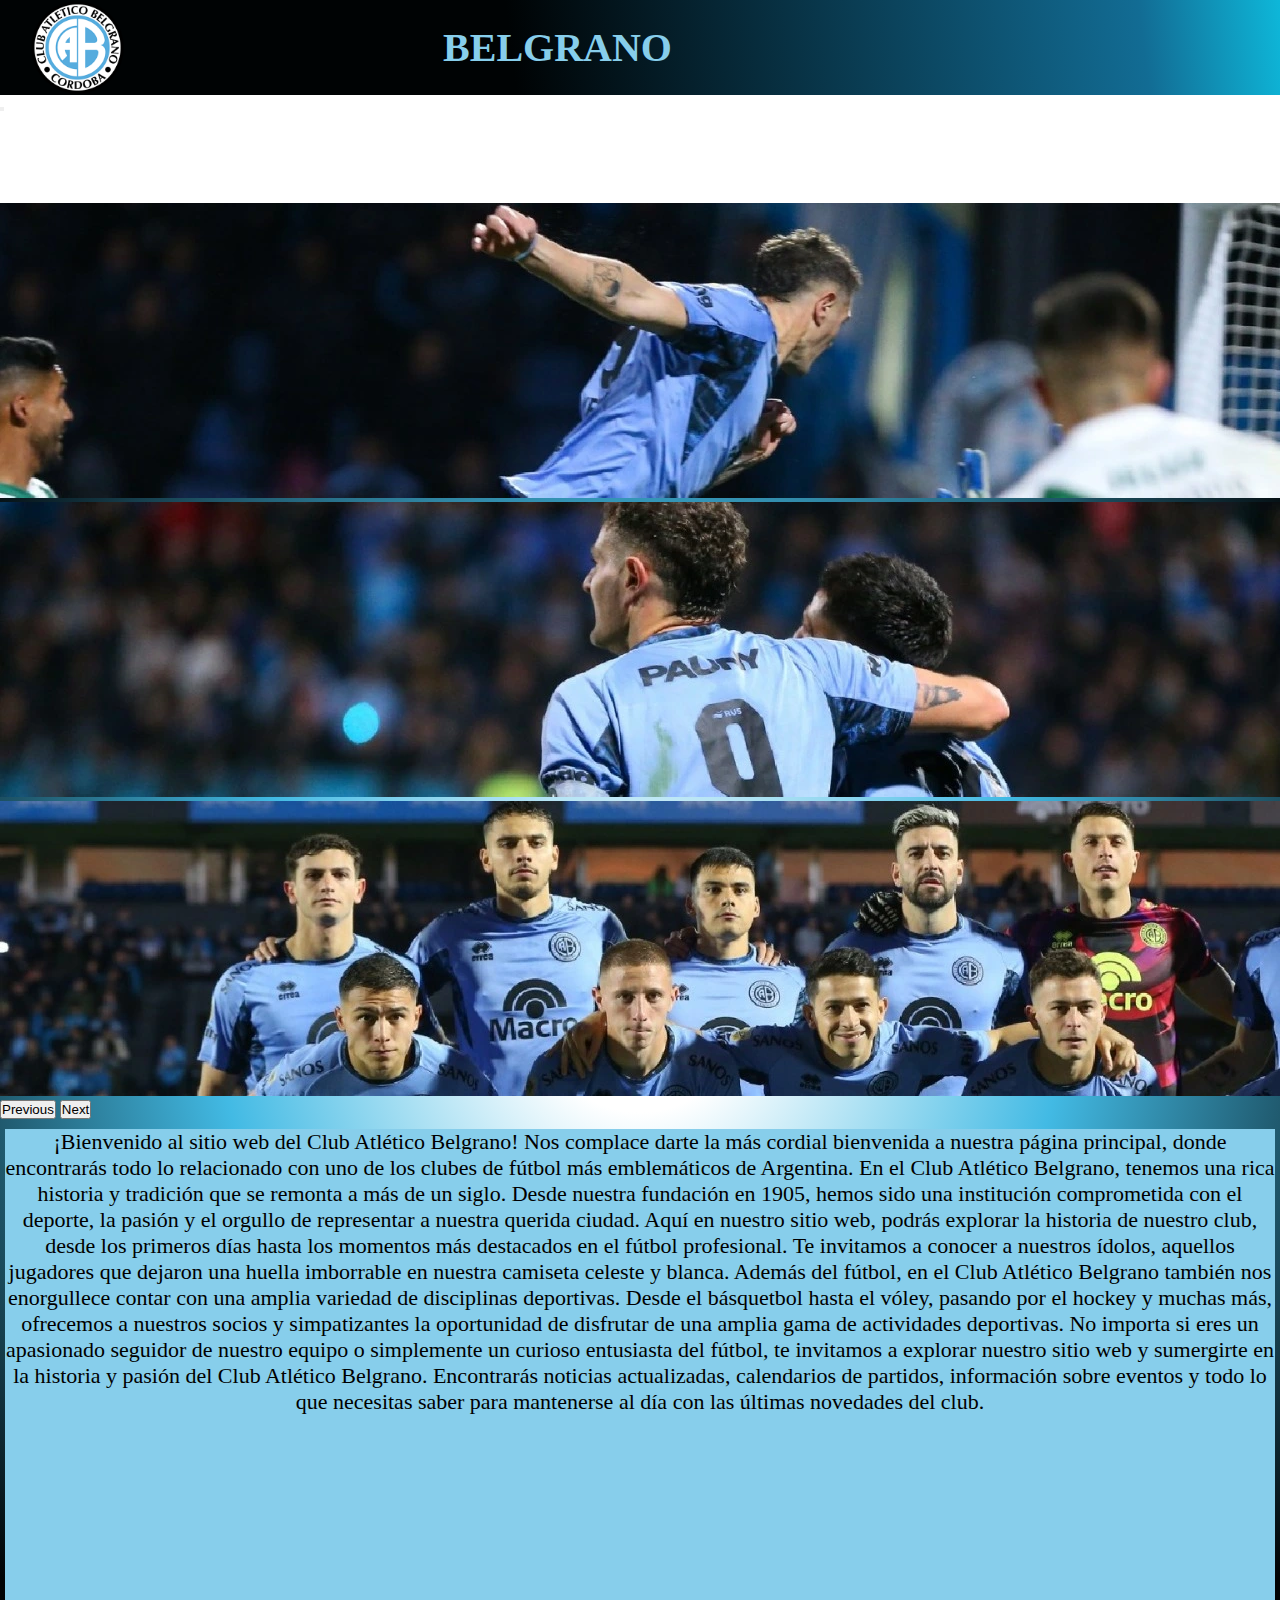
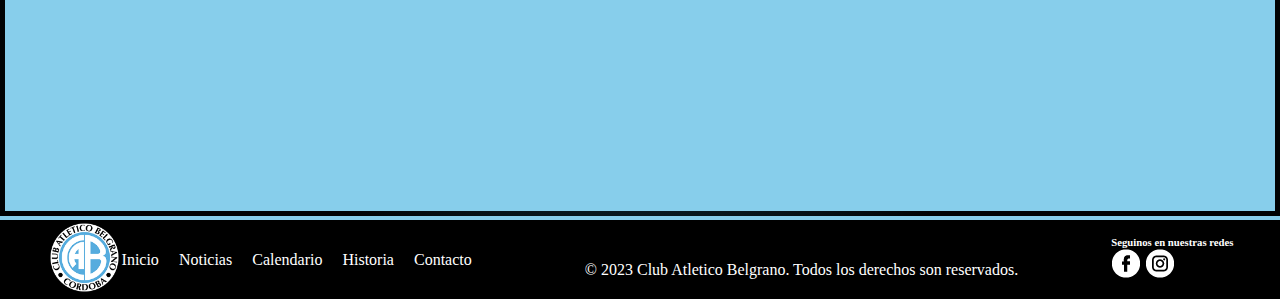
<file: index.html>
<!DOCTYPE html>
<html lang="en">
<head>
    <meta charset="UTF-8">
    <meta name="viewport" content="width=device-width, initial-scale=1.0">
    <meta name="description" content="Pagina de Club Atletico Belgrano">
    <meta 
        name="keywords"  
        content="belgrano, club, futbol, AFA, argentina, deportes, club atletico belgrano, inicio"
    >
    <link
        rel="stylesheet"
        href="https://cdnjs.cloudflare.com/ajax/libs/animate.css/4.1.1/animate.min.css"
    />
    <link href="https://cdn.jsdelivr.net/npm/bootstrap@5.3.0/dist/css/bootstrap.min.css" rel="stylesheet" integrity="sha384-9ndCyUaIbzAi2FUVXJi0CjmCapSmO7SnpJef0486qhLnuZ2cdeRhO02iuK6FUUVM" crossorigin="anonymous">
    <link rel="shortcut icon" href="./Assets/Imagenes/favicon.ico" type="image/x-icon">
    <link rel="stylesheet" href="./css/style.css">
    <title>Inicio | Club Atletico Belgrano</title>
</head>
<body>
    <header>
        <div class="contenedorHeader">
            
            <div class="logo-header">
                <img src="./assets/imagenes/escudo.png" alt="escodo-logo">
            </div>
            <div class="nombre-logo">
                <h1>BELGRANO</h1>
            </div>
        </div>

        <nav class=" navHeader navbar navbar-expand-lg navbar-dark bg-dark">
            <div class="container-fluid">
                <button class="navbar-toggler" type="button" data-bs-toggle="collapse" data-bs-target="#navbarNavDropdown" aria-controls="navbarNavDropdown" aria-expanded="false" aria-label="Toggle navigation">
                    <span class="navbar-toggler-icon"></span>
                </button>
                <div class="collapse navbar-collapse" id="navbarNavDropdown">
                    <ul class="navbar-nav">
                        <li class="nav-item">
                            <a class="nav-link active" aria-current="page" href="./index.html">Inicio</a>
                        </li>
                        <li class="nav-item">
                            <a class="nav-link" href="./pages/noticias.html">Noticias</a>
                        </li>
                        <li class="nav-item">
                            <a class="nav-link" href="./pages/fixture.html">Calendario</a>
                        </li>
                        <li class="nav-item">
                            <a class="nav-link" href="./pages/historia.html">Historia</a>
                        </li>
    
                        </li>
                        <li class="nav-item">
                            <a class="nav-link" href="./pages/contacto.html">Contacto</a>
                        </li>
    
                    </ul>
                </div>
            </div>
        </nav>
    </header>
    
    <main class="mainInicio">
        <div class="imagen1Inicio">
            <div id="carouselExample" class="carousel slide">
                <div class="carousel-inner">
                    <div class="carousel-item active">
                        <img src="./assets/imagenes/vegetti2.webp" class="d-block w-100 imagenCarrusel" alt="...">
                    </div>
                    <div class="carousel-item">
                        <img src="./assets/imagenes/vegetti.webp" class="d-block w-100 imagenCarrusel" alt="...">
                    </div>
                    <div class="carousel-item">
                        <img src="./assets/imagenes/equipo3.webp" class="d-block w-100 imagenCarrusel" alt="...">
                    </div>
                </div>
                <button class="carousel-control-prev" type="button" data-bs-target="#carouselExample" data-bs-slide="prev">
                    <span class="carousel-control-prev-icon" aria-hidden="true"></span>
                    <span class="visually-hidden">Previous</span>
                </button>
                <button class="carousel-control-next" type="button" data-bs-target="#carouselExample" data-bs-slide="next">
                    <span class="carousel-control-next-icon" aria-hidden="true"></span>
                    <span class="visually-hidden">Next</span>
                </button>
            </div>
        </div>
        
        <aside class="textoInicio">
            <p>¡Bienvenido al sitio web del Club Atlético Belgrano! Nos complace darte la más cordial bienvenida a nuestra página principal, donde encontrarás todo lo relacionado con uno de los clubes de fútbol más emblemáticos de Argentina.
                En el Club Atlético Belgrano, tenemos una rica historia y tradición que se remonta a más de un siglo. Desde nuestra fundación en 1905, hemos sido una institución comprometida con el deporte, la pasión y el orgullo de representar a nuestra querida ciudad.
                Aquí en nuestro sitio web, podrás explorar la historia de nuestro club, desde los primeros días hasta los momentos más destacados en el fútbol profesional. Te invitamos a conocer a nuestros ídolos, aquellos jugadores que dejaron una huella imborrable en nuestra camiseta celeste y blanca.
                Además del fútbol, en el Club Atlético Belgrano también nos enorgullece contar con una amplia variedad de disciplinas deportivas. Desde el básquetbol hasta el vóley, pasando por el hockey y muchas más, ofrecemos a nuestros socios y simpatizantes la oportunidad de disfrutar de una amplia gama de actividades deportivas.
                No importa si eres un apasionado seguidor de nuestro equipo o simplemente un curioso entusiasta del fútbol, te invitamos a explorar nuestro sitio web y sumergirte en la historia y pasión del Club Atlético Belgrano. Encontrarás noticias actualizadas, calendarios de partidos, información sobre eventos y todo lo que necesitas saber para mantenerse al día con las últimas novedades del club.</p>
        </aside>
    </main>
        
    <footer>
        <div class="footer-contenido">
            <div class="logo">
                <img src="./assets/imagenes/escudo.png" alt="escudo">
            </div>
            <nav class="footer-nav">
                <ul>
                    <li><a href="./index.html">Inicio</a></li>
                    <li><a href="./pages/noticias.html">Noticias</a></li>
                    <li><a href="./pages/fixture.html">Calendario</a></li>
                    <li><a href="./pages/historia.html">Historia</a></li>
                    <li><a href="./pages/contacto.html">Contacto</a></li>
                </ul>
            </nav>
        </div>
        </div class="footerText">
            <p class="footer-text">© 2023 Club Atletico Belgrano. Todos los derechos son reservados.</p>
        </div>

        <div class="footer--seguinos">
            <h6 class="footer--seguinos__texto">Seguinos en nuestras redes</h6>
            <div>
                <img src="./assets/imagenes/logoFacebook.png" alt="logoFacebook" class="footer--seguinos__logoRedes">
                <img src="./assets/imagenes/logoInstagram.png" alt="logoInstagram" class="footer--seguinos__logoRedes">
                
            </div>
        </div>

    </footer>


    <script src="https://cdn.jsdelivr.net/npm/bootstrap@5.3.0/dist/js/bootstrap.bundle.min.js" integrity="sha384-geWF76RCwLtnZ8qwWowPQNguL3RmwHVBC9FhGdlKrxdiJJigb/j/68SIy3Te4Bkz" crossorigin="anonymous"></script>
</body>
</html>
</file>
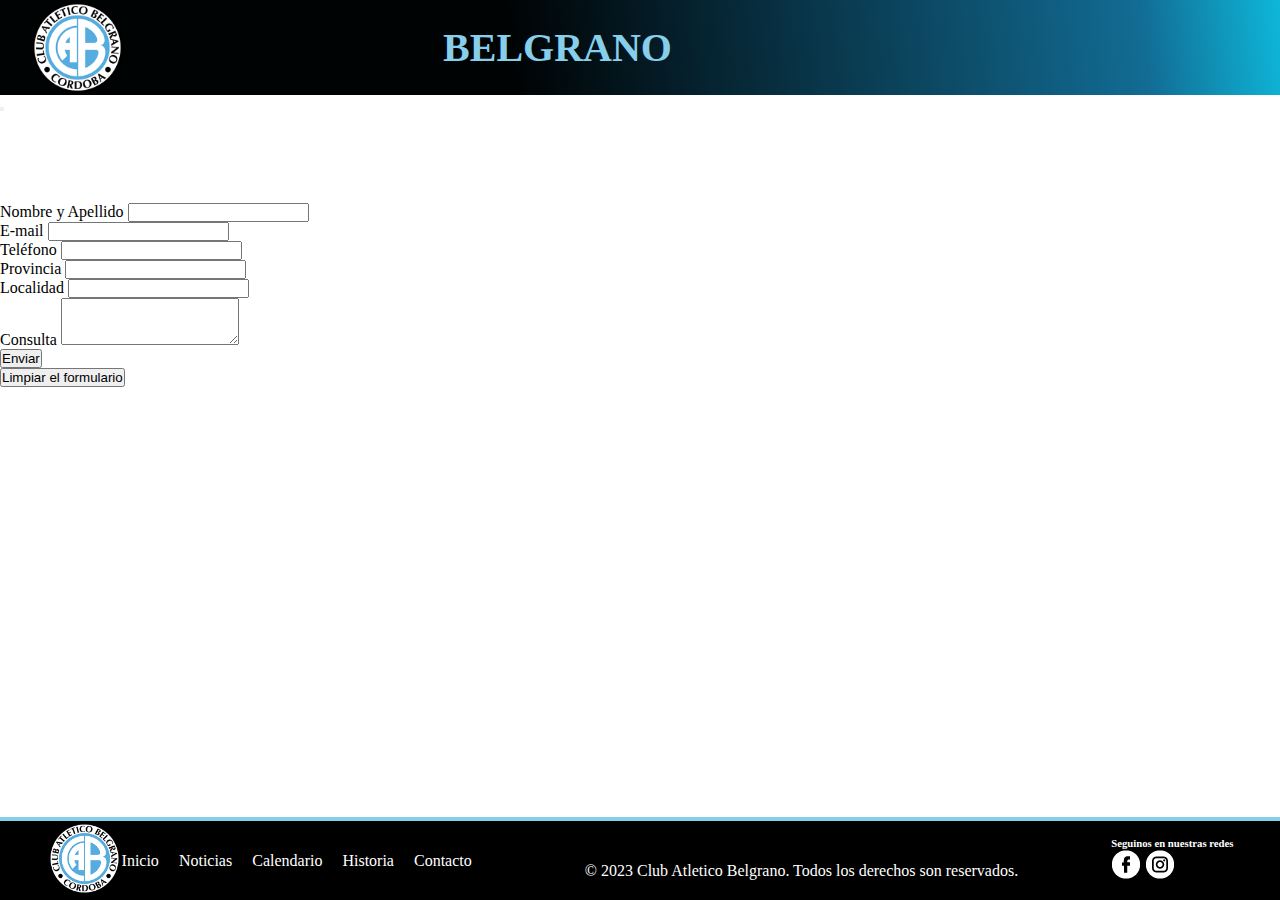
<file: pages/contacto.html>
<!DOCTYPE html>
<html lang="en">
<head>
    <meta charset="UTF-8">
    <meta name="viewport" content="width=device-width, initial-scale=1.0">
    <meta name="description" content="Contactanos facil y rapido">
    <meta name="keywords"  content="belgrano, club, club atletico belgrano, contacto, asistencia, facebook, instagram, consulta, formulario">
    <link rel="shortcut icon" href="../Assets/Imagenes/favicon.ico" type="image/x-icon">
    <link href="https://cdn.jsdelivr.net/npm/bootstrap@5.3.1/dist/css/bootstrap.min.css" rel="stylesheet" integrity="sha384-4bw+/aepP/YC94hEpVNVgiZdgIC5+VKNBQNGCHeKRQN+PtmoHDEXuppvnDJzQIu9" crossorigin="anonymous">
    <link rel="stylesheet" href="../css/style.css">
    <title>Contacto | Club Atletico Belgrano</title>
</head>
<body>
    <header>
        <div class="contenedorHeader">
            
            <div class="logo-header">
                <img src="../assets/imagenes/escudo.png" alt="escodo-logo">
            </div>
            <div class="nombre-logo">
                <h1>BELGRANO</h1>
            </div>
        </div>

        <nav class="navbar navbar-expand-lg navbar-dark bg-dark">
            <div class="container-fluid">
                <button class="navbar-toggler" type="button" data-bs-toggle="collapse" data-bs-target="#navbarNavDropdown" aria-controls="navbarNavDropdown" aria-expanded="false" aria-label="Toggle navigation">
                    <span class="navbar-toggler-icon"></span>
                </button>
                <div class="collapse navbar-collapse" id="navbarNavDropdown">
                    <ul class="navbar-nav">
                        <li class="nav-item">
                            <a class="nav-link active" aria-current="page" href="../index.html">Inicio</a>
                        </li>
                        <li class="nav-item">
                            <a class="nav-link" href="../pages/noticias.html">Noticias</a>
                        </li>
                        <li class="nav-item">
                            <a class="nav-link" href="../pages/fixture.html">Calendario</a>
                        </li>
                        <li class="nav-item">
                            <a class="nav-link" href="../pages/historia.html">Historia</a>
                        </li>
    
                        </li>
                        <li class="nav-item">
                            <a class="nav-link" href="../pages/contacto.html">Contacto</a>
                        </li>
    
                    </ul>
                </div>
            </div>
        </nav>
    </header>
    
    <main class=" mainContacto2 d-flex align-items-center justify-content-center p-2">

        <form class=" formContacto row g-3 form bg-light">
            <div class="col-md-4">
                <label for="inputName4" class="form-label">Nombre y Apellido</label>
                <input type="text" class="form-control" id="inputName4">
            </div>
            <div class="col-md-4">
                <label for="inputEmail4" class="form-label">E-mail</label>
                <input type="email" class="form-control" id="inputEmail4">
            </div>
            <div class="col-md-4">
                <label for="inputAddress" class="form-label">Teléfono</label>
                <input type="tel" class="form-control" id="inputTelephone">
            </div>
            <div class="col-md-6">
                <label for="inputProvincia" class="form-label">Provincia</label>
                <input type="text" class="form-control" id="inputProvincia">
            </div>
            <div class="col-md-6">
                <label for="inputLocalidad" class="form-label">Localidad</label>
                <input type="tel" class="form-control" id="inputLocalidad">
            </div>
            
            <div class="mb-3">
                <label for="Consulta" class="form-label">Consulta</label>
                <textarea class="form-control" id="consulta" rows="3"></textarea>
            </div>
        
            <div class="col-6 d-flex justify-content-start">
                <button type="submit" class="btn btn-primary ">Enviar</button>
            </div>
    
            <div class="col-6 d-flex justify-content-start">
                <button type="reset" class="btn btn-secondary">Limpiar el formulario</button>
            </div>
    
        </form>

    </main>

    <footer>
        <div class="footer-contenido">
            <div class="logo">
                <img src="../assets/imagenes/escudo.png" alt="escudo">
            </div>
            <nav class="footer-nav">
                <ul>
                    <li><a href="../index.html">Inicio</a></li>
                    <li><a href="../pages/noticias.html">Noticias</a></li>
                    <li><a href="../pages/fixture.html">Calendario</a></li>
                    <li><a href="../pages/historia.html">Historia</a></li>
                    <li><a href="../pages/contacto.html">Contacto</a></li>
                </ul>
            </nav>
        </div>
        </div>
            <p class="footer-text">© 2023 Club Atletico Belgrano. Todos los derechos son reservados.</p>
        </div>
        <div class="footer--seguinos">
            <h6 class="footer--seguinos__texto">Seguinos en nuestras redes</h6>
            <div>
                <img src="../assets/imagenes/logoFacebook.png" alt="logoFacebook" class="footer--seguinos__logoRedes">
                <img src="../assets/imagenes/logoInstagram.png" alt="logoInstagram" class="footer--seguinos__logoRedes">
                
            </div>
        </div>
    </footer>

    <script src="https://cdn.jsdelivr.net/npm/bootstrap@5.3.1/dist/js/bootstrap.bundle.min.js" integrity="sha384-HwwvtgBNo3bZJJLYd8oVXjrBZt8cqVSpeBNS5n7C8IVInixGAoxmnlMuBnhbgrkm" crossorigin="anonymous"></script>
</body>
</html>
</file>
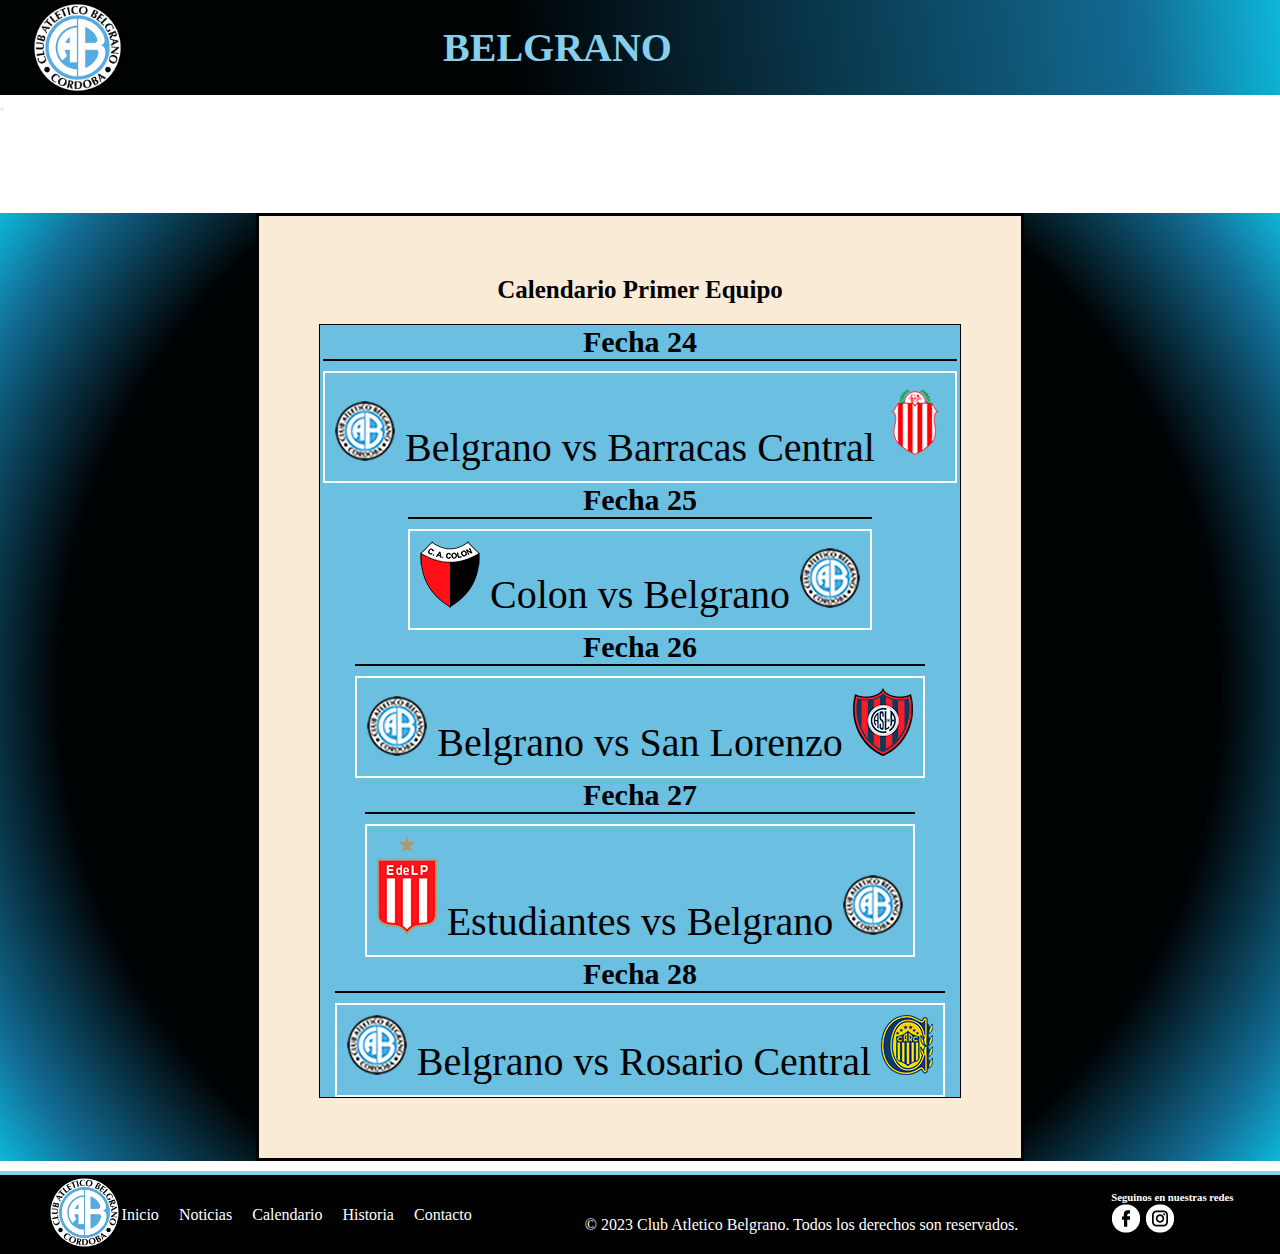
<file: pages/fixture.html>
<!DOCTYPE html>
<html lang="en">
<head>
    <meta charset="UTF-8">
    <meta name="viewport" content="width=device-width, initial-scale=1.0">
    <meta name="description" content="Descubre cuando y contra quien se enfrentara Belgrano">
    <meta name="keywords"  content="belgrano, club, club atletico belgrano, calendario, fixture, partidos, partido, fechas, fecha, dia, san lorenzo, estudiantes, rosario central">
    <link rel="shortcut icon" href="../Assets/Imagenes/favicon.ico" type="image/x-icon">
    <link href="https://cdn.jsdelivr.net/npm/bootstrap@5.3.0/dist/css/bootstrap.min.css" rel="stylesheet" integrity="sha384-9ndCyUaIbzAi2FUVXJi0CjmCapSmO7SnpJef0486qhLnuZ2cdeRhO02iuK6FUUVM" crossorigin="anonymous">
    <link rel="stylesheet" href="../css/style.css">
    <title>Calendario | Club Atletico Belgrano</title>
</head>
<body>
    <header>
        <div class="contenedorHeader">
            
            <div class="logo-header">
                <img src="../assets/imagenes/escudo.png" alt="escodo-logo">
            </div>
            <div class="nombre-logo">
                <h1>BELGRANO</h1>
            </div>
        </div>

        <nav class="navbar navbar-expand-lg navbar-dark bg-dark">
            <div class="container-fluid">
                <button class="navbar-toggler" type="button" data-bs-toggle="collapse" data-bs-target="#navbarNavDropdown" aria-controls="navbarNavDropdown" aria-expanded="false" aria-label="Toggle navigation">
                    <span class="navbar-toggler-icon"></span>
                </button>
                <div class="collapse navbar-collapse" id="navbarNavDropdown">
                    <ul class="navbar-nav">
                        <li class="nav-item">
                            <a class="nav-link active" aria-current="page" href="../index.html">Inicio</a>
                        </li>
                        <li class="nav-item">
                            <a class="nav-link" href="../pages/noticias.html">Noticias</a>
                        </li>
                        <li class="nav-item">
                            <a class="nav-link" href="../pages/fixture.html">Calendario</a>
                        </li>
                        <li class="nav-item">
                            <a class="nav-link" href="../pages/historia.html">Historia</a>
                        </li>
    
                        </li>
                        <li class="nav-item">
                            <a class="nav-link" href="../pages/contacto.html">Contacto</a>
                        </li>
    
                    </ul>
                </div>
            </div>
        </nav>
    </header>

    <main class="mainCalendario">
        <div class="contenedorCalendario">
            <section class="tituloCalendario">Calendario Primer Equipo</section>
            <section class="partidos">
                <div class="partido">
                    <div class="fecha">Fecha 24</div>
                    <div class="equipos">
                        <img src="../assets/imagenes/imgFixture/belgranoFixture.webp" alt="">
                        Belgrano vs Barracas Central
                        <img src="../assets/imagenes/imgFixture/barracasFixture.webp" alt="">
                    </div>
                </div>
                <div class="partido">
                    <div class="fecha">Fecha 25</div>
                    <div class="equipos">
                        <img src="../assets/imagenes/imgFixture/colonFixture.webp" alt="">
                        Colon vs Belgrano
                        <img src="../assets/imagenes/imgFixture/belgranoFixture.webp" alt="">
                    </div>
                </div>
                <div class="partido">
                    <div class="fecha">Fecha 26</div>
                    <div class="equipos">
                        <img src="../assets/imagenes/imgFixture/belgranoFixture.webp" alt="">
                        Belgrano vs San Lorenzo
                        <img src="../assets/imagenes/imgFixture/sanlorenzoFixture.webp" alt="">
                    </div>
                </div>
                <div class="partido">
                    <div class="fecha">Fecha 27</div>
                    <div class="equipos">
                        <img src="../assets/imagenes/imgFixture/estudiantesFixture.webp" alt="">
                        Estudiantes vs Belgrano
                        <img src="../assets/imagenes/imgFixture/belgranoFixture.webp" alt="">
                    </div>
                </div>
                <div class="partido">
                    <div class="fecha">Fecha 28</div>
                    <div class="equipos">
                        <img src="../assets/imagenes/imgFixture/belgranoFixture.webp" alt="escudoBelgrano">
                        Belgrano vs Rosario Central
                        <img src="../assets/imagenes/imgFixture/rosario-centralFixture.webp" alt="escudoRosario">
                    </div>
                </div>
                
            </section>
        </div>
    </main>

    <footer>
        <div class="footer-contenido">
            <div class="logo">
                <img src="../assets/imagenes/escudo.png" alt="escudo">
            </div>
            <nav class="footer-nav">
                <ul>
                    <li><a href="../index.html">Inicio</a></li>
                    <li><a href="../pages/noticias.html">Noticias</a></li>
                    <li><a href="../pages/fixture.html">Calendario</a></li>
                    <li><a href="../pages/historia.html">Historia</a></li>
                    <li><a href="../pages/contacto.html">Contacto</a></li>
                </ul>
            </nav>
    </div>
        </div>
            <p class="footer-text">© 2023 Club Atletico Belgrano. Todos los derechos son reservados.</p>
        </div>

        <div class="footer--seguinos">
            <h6 class="footer--seguinos__texto">Seguinos en nuestras redes</h6>
            <div>
                <img src="../assets/imagenes/logoFacebook.png" alt="logoFacebook" class="footer--seguinos__logoRedes">
                <img src="../assets/imagenes/logoInstagram.png" alt="logoInstagram" class="footer--seguinos__logoRedes">
                
            </div>
        </div>

    </footer>

    <script src="https://cdn.jsdelivr.net/npm/bootstrap@5.3.0/dist/js/bootstrap.bundle.min.js" integrity="sha384-geWF76RCwLtnZ8qwWowPQNguL3RmwHVBC9FhGdlKrxdiJJigb/j/68SIy3Te4Bkz" crossorigin="anonymous"></script>
</body>
</html>
</file>
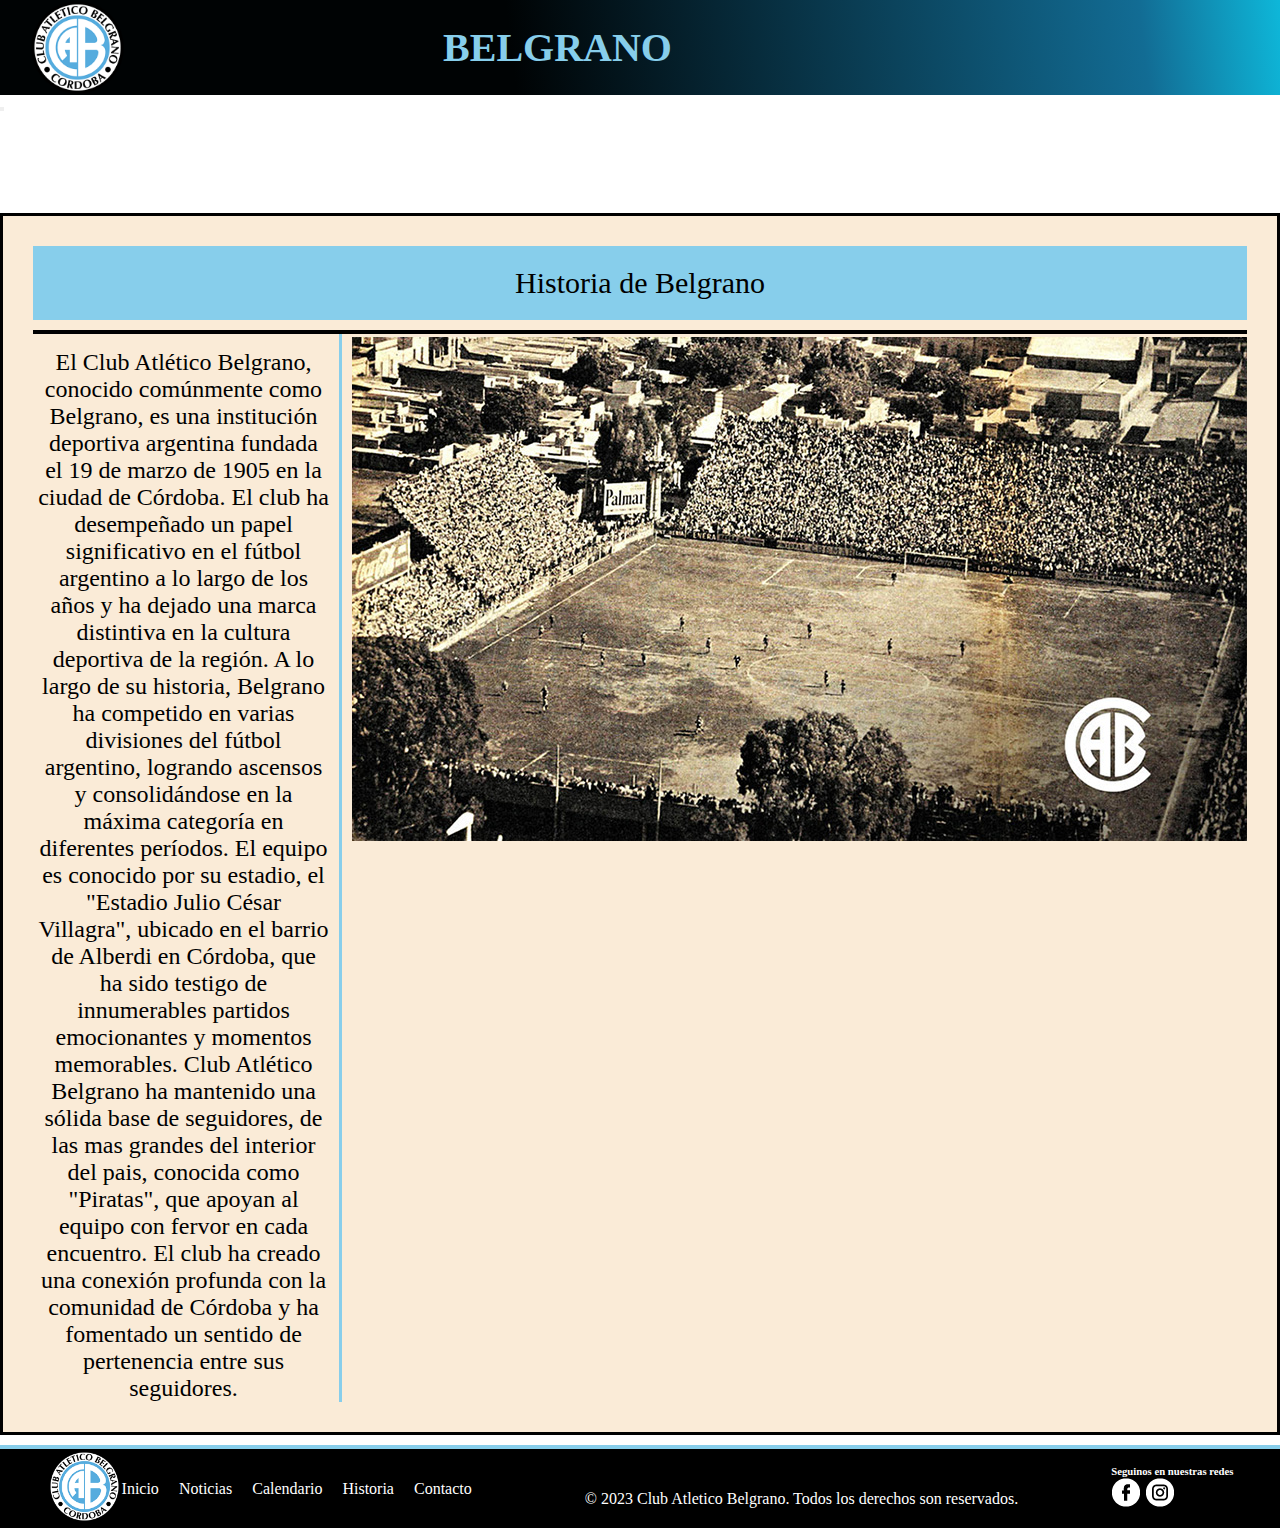
<file: pages/historia.html>
<!DOCTYPE html>
<html lang="en">
<head>
    <meta charset="UTF-8">
    <meta name="viewport" content="width=device-width, initial-scale=1.0">
    <meta name="description" content="Descubre mas sobre la historia de Club Atletico Belgrano">
    <meta name="keywords"  content="belgrano, club, club atletico belgrano, historia, pirata, fundacion, 1905">
    <link rel="shortcut icon" href="../Assets/Imagenes/favicon.ico" type="image/x-icon">
    <link href="https://cdn.jsdelivr.net/npm/bootstrap@5.3.0/dist/css/bootstrap.min.css" rel="stylesheet" integrity="sha384-9ndCyUaIbzAi2FUVXJi0CjmCapSmO7SnpJef0486qhLnuZ2cdeRhO02iuK6FUUVM" crossorigin="anonymous">
    <link rel="stylesheet" href="../css/style.css">
    <title>Historia | Club Atletico Belgrano</title>
</head>
<body>
    <header>
        <div class="contenedorHeader">
            
            <div class="logo-header">
                <img src="../assets/imagenes/escudo.png" alt="escodo-logo">
            </div>
            <div class="nombre-logo">
                <h1>BELGRANO</h1>
            </div>
        </div>

        <nav class="navbar navbar-expand-lg navbar-dark bg-dark">
            <div class="container-fluid">
                <button class="navbar-toggler" type="button" data-bs-toggle="collapse" data-bs-target="#navbarNavDropdown" aria-controls="navbarNavDropdown" aria-expanded="false" aria-label="Toggle navigation">
                    <span class="navbar-toggler-icon"></span>
                </button>
                <div class="collapse navbar-collapse" id="navbarNavDropdown">
                    <ul class="navbar-nav">
                        <li class="nav-item">
                            <a class="nav-link active" aria-current="page" href="../index.html">Inicio</a>
                        </li>
                        <li class="nav-item">
                            <a class="nav-link" href="../pages/noticias.html">Noticias</a>
                        </li>
                        <li class="nav-item">
                            <a class="nav-link" href="../pages/fixture.html">Calendario</a>
                        </li>
                        <li class="nav-item">
                            <a class="nav-link" href="../pages/historia.html">Historia</a>
                        </li>
    
                        </li>
                        <li class="nav-item">
                            <a class="nav-link" href="../pages/contacto.html">Contacto</a>
                        </li>
    
                    </ul>
                </div>
            </div>
        </nav>
    </header>
    <main class="mainHistoria">
        <div id="contenedorHistoria">
            
            <section class="tituloHistoria">
                Historia de Belgrano
            </section>
            
            <div class="contHistoria">
                <p class="textoHistoria">El Club Atlético Belgrano, conocido comúnmente como Belgrano, es una institución deportiva argentina fundada el 19 de marzo de 1905 en la ciudad de Córdoba. El club ha desempeñado un papel significativo en el fútbol argentino a lo largo de los años y ha dejado una marca distintiva en la cultura deportiva de la región.

                    A lo largo de su historia, Belgrano ha competido en varias divisiones del fútbol argentino, logrando ascensos y consolidándose en la máxima categoría en diferentes períodos. El equipo es conocido por su estadio, el "Estadio Julio César Villagra", ubicado en el barrio de Alberdi en Córdoba, que ha sido testigo de innumerables partidos emocionantes y momentos memorables.
                    Club Atlético Belgrano ha mantenido una sólida base de seguidores, de las mas grandes del interior del pais, conocida como "Piratas", que apoyan al equipo con fervor en cada encuentro. El club ha creado una conexión profunda con la comunidad de Córdoba y ha fomentado un sentido de pertenencia entre sus seguidores.
                </p>
            
                <div class="contenidoImagenVideo">
                    <div class="imagenHistoria">
                        <img class="imagenestadio" src="../assets/imagenes/estadio antiguo.jpg" alt="estadio viejo" >
                    </div>
                    <div class="videoHistoria">
                        <iframe class="historiavi" width="560" height="315"  src="https://www.youtube.com/embed/LcxLvkVQLnQ" title="YouTube video player" frameborder="0" allow="accelerometer; autoplay; clipboard-write; encrypted-media; gyroscope; picture-in-picture; web-share" allowfullscreen></iframe>
                    </div>
                </div>
            </div>
            
        </div>
            
        
        
    </main>
    
    
    <footer>
        <div class="footer-contenido">
            <div class="logo">
                <img src="../assets/imagenes/escudo.png" alt="escudo">
            </div>
            <nav class="footer-nav">
                <ul>
                    <li><a href="../index.html">Inicio</a></li>
                    <li><a href="../pages/noticias.html">Noticias</a></li>
                    <li><a href="../pages/fixture.html">Calendario</a></li>
                    <li><a href="../pages/historia.html">Historia</a></li>
                    <li><a href="../pages/contacto.html">Contacto</a></li>
                </ul>
            </nav>
        </div>
        </div>
            <p class="footer-text">© 2023 Club Atletico Belgrano. Todos los derechos son reservados.</p>
        </div>

        <div class="footer--seguinos">
            <h6 class="footer--seguinos__texto">Seguinos en nuestras redes</h6>
            <div>
                <img src="../assets/imagenes/logoFacebook.png" alt="logoFacebook" class="footer--seguinos__logoRedes">
                <img src="../assets/imagenes/logoInstagram.png" alt="logoInstagram" class="footer--seguinos__logoRedes">
                
            </div>
        </div>

    </footer>
    
    <script src="https://cdn.jsdelivr.net/npm/bootstrap@5.3.0/dist/js/bootstrap.bundle.min.js" integrity="sha384-geWF76RCwLtnZ8qwWowPQNguL3RmwHVBC9FhGdlKrxdiJJigb/j/68SIy3Te4Bkz" crossorigin="anonymous"></script>
</body>
</html>
</file>
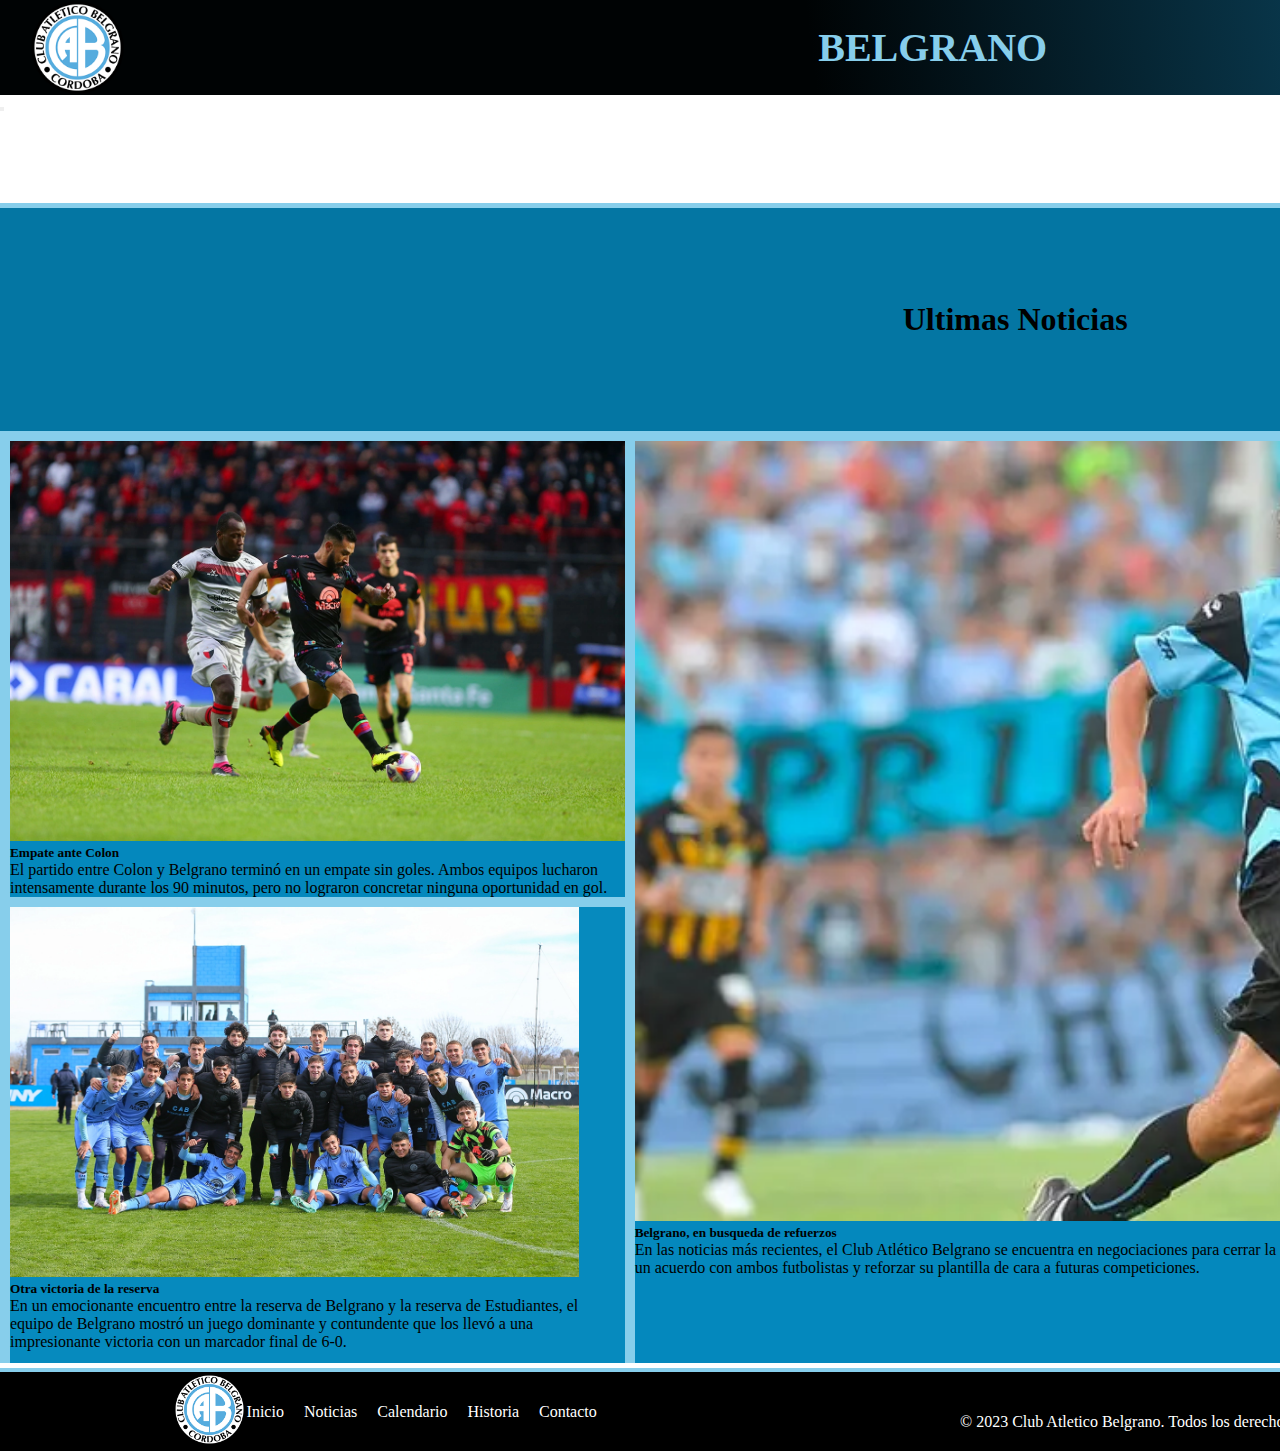
<file: pages/noticias.html>
<!DOCTYPE html>
<html lang="en">
<head>
    <meta charset="UTF-8">
    <meta name="viewport" content="width=device-width, initial-scale=1.0">
    <meta name="description" content="Descubri todas las ultimas noticias de Club Atletico Belgrano">
    <meta name="keywords"  content="belgrano, club, noticias, jugadores, reserva, partidos, club atletico belgrano, futbol, afa, refuerzos, partido, colon">
    <link rel="shortcut icon" href="../Assets/Imagenes/favicon.ico" type="image/x-icon">
    <link href="https://cdn.jsdelivr.net/npm/bootstrap@5.3.0/dist/css/bootstrap.min.css" rel="stylesheet" integrity="sha384-9ndCyUaIbzAi2FUVXJi0CjmCapSmO7SnpJef0486qhLnuZ2cdeRhO02iuK6FUUVM" crossorigin="anonymous">
    <link rel="stylesheet" href="../css/style.css">
    <title>Noticias | Club Atletico Belgrano</title>
</head>
<body>
    <header>
        <div class="contenedorHeader">
            
            <div class="logo-header">
                <img src="../assets/imagenes/escudo.png" alt="escodo-logo">
            </div>
            <div class="nombre-logo">
                <h1>BELGRANO</h1>
            </div>
        </div>

        <nav class="navbar navbar-expand-lg navbar-dark bg-dark">
            <div class="container-fluid">
                <button class="navbar-toggler" type="button" data-bs-toggle="collapse" data-bs-target="#navbarNavDropdown" aria-controls="navbarNavDropdown" aria-expanded="false" aria-label="Toggle navigation">
                    <span class="navbar-toggler-icon"></span>
                </button>
                <div class="collapse navbar-collapse" id="navbarNavDropdown">
                    <ul class="navbar-nav">
                        <li class="nav-item">
                            <a class="nav-link active" aria-current="page" href="../index.html">Inicio</a>
                        </li>
                        <li class="nav-item">
                            <a class="nav-link" href="../pages/noticias.html">Noticias</a>
                        </li>
                        <li class="nav-item">
                            <a class="nav-link" href="../pages/fixture.html">Calendario</a>
                        </li>
                        <li class="nav-item">
                            <a class="nav-link" href="../pages/historia.html">Historia</a>
                        </li>
    
                        </li>
                        <li class="nav-item">
                            <a class="nav-link" href="../pages/contacto.html">Contacto</a>
                        </li>
    
                    </ul>
                </div>
            </div>
        </nav>
    </header>

    <main class="mainNoticias">
        <div class="tituloNoticias">
            <h1>Ultimas Noticias</h1>
        </div>
        <section class="noticia1">
            <div class="card text-bg-dark">
                <img src="../assets/imagenes/imagenColon.webp" class="card-img" alt="..." height="400px">
                <div class="card-img-overlay">
                    <h5 class="card-title">Empate ante Colon</h5>
                    <p class="card-text">El partido entre Colon y Belgrano terminó en un empate sin goles. Ambos equipos lucharon intensamente durante los 90 minutos, pero no lograron concretar ninguna oportunidad en gol.</p>
                    
                </div>
            </div>
        </section>

        <section class="noticia2">
            <div class="card text-bg-dark">
                <img src="../assets/imagenes/reserva.webp" class="card-img" alt="..." height="370px">
                <div class="card-img-overlay">
                    <h5 class=" card-title text-dark">Otra victoria de la reserva</h5>
                    <p class="card-text text-dark">En un emocionante encuentro entre la reserva de Belgrano y la reserva de Estudiantes, el equipo de Belgrano mostró un juego dominante y contundente que los llevó a una impresionante victoria con un marcador final de 6-0.</p>
                    
                </div>
            </div>
        </section>
        <section class="noticia3">
            <div class="card text-bg-dark">
                <img src="../assets/imagenes/chavarria.webp" class="card-img" alt="..." height="780px">
                <div class="card-img-overlay">
                    <h5 class="card-title">Belgrano, en busqueda de refuerzos</h5>
                    <p class="card-text"> En las noticias más recientes, el Club Atlético Belgrano se encuentra en negociaciones para cerrar la incorporación de dos jugadores: Pablo Chavarría y Matías Marín. El club está trabajando arduamente para llegar a un acuerdo con ambos futbolistas y reforzar su plantilla de cara a futuras competiciones.</p>
                    
                </div>
            </div>
        </section>
    </main>

    <footer>
        <div class="footer-contenido">
            <div class="logo">
                <img src="../assets/imagenes/escudo.png" alt="escudo">
            </div>
            <nav class="footer-nav">
                <ul>
                    <li><a href="../index.html">Inicio</a></li>
                    <li><a href="../pages/noticias.html">Noticias</a></li>
                    <li><a href="../pages/fixture.html">Calendario</a></li>
                    <li><a href="../pages/historia.html">Historia</a></li>
                    <li><a href="../pages/contacto.html">Contacto</a></li>
                </ul>
            </nav>
    </div>
        </div>
            <p class="footer-text">© 2023 Club Atletico Belgrano. Todos los derechos son reservados.</p>
        </div>

        <div class="footer--seguinos">
            <h6 class="footer--seguinos__texto">Seguinos en nuestras redes</h6>
            <div>
                <img src="../assets/imagenes/logoFacebook.png" alt="logoFacebook" class="footer--seguinos__logoRedes">
                <img src="../assets/imagenes/logoInstagram.png" alt="logoInstagram" class="footer--seguinos__logoRedes">
                
            </div>
        </div>

    </footer>
    
    <script src="https://cdn.jsdelivr.net/npm/bootstrap@5.3.0/dist/js/bootstrap.bundle.min.js" integrity="sha384-geWF76RCwLtnZ8qwWowPQNguL3RmwHVBC9FhGdlKrxdiJJigb/j/68SIy3Te4Bkz" crossorigin="anonymous"></script>
</body>
</html>
</file>
<file: css/style.css>
* {
  margin: 0;
  padding: 0;
  box-sizing: border-box;
}

/*BODY*/
body {
  height: 100vh;
  display: grid;
  grid-template-rows: auto 1fr auto;
  grid-template-columns: 1fr;
  grid-template-areas: "header" "main" "footer";
}

a {
  color: white;
  text-decoration: none;
}

header {
  grid-area: header;
}
header .contenedorHeader {
  display: flex;
  justify-content: space-between;
  align-items: center;
  background: linear-gradient(83deg, rgb(0, 3, 4) 40%, rgb(18, 108, 148) 89%, rgb(14, 183, 217) 100%);
}
header .contenedorHeader .logo-header {
  display: flex;
  flex-grow: 1;
  margin-left: 30px;
  flex-direction: row;
  flex-wrap: wrap;
  order: 1;
}
header .contenedorHeader .logo-header img {
  height: 95px;
  width: auto;
  margin-right: 10px;
}
header .contenedorHeader .nombre-logo {
  display: flex;
  color: skyblue;
  flex-grow: 1;
  margin-right: 300px;
  flex-direction: row;
  flex-wrap: wrap;
  order: 2;
  font-family: "Times New Roman", Times, serif;
}
header .contenedorHeader .nombre-logo h1 {
  font-size: 40px;
}

/*INICIO*/
.mainInicio {
  display: grid;
  grid-template-columns: repeat(2, 1fr);
  grid-template-rows: 2fr 1.5fr;
  grid-template-areas: "img1 img1" "aside aside";
  grid-row-gap: 10px;
  grid-column-gap: 10px;
  grid-area: main;
  background: radial-gradient(circle, rgb(255, 255, 255) 10%, rgb(66, 186, 228) 41%, rgb(1, 3, 4) 83%);
}
.mainInicio .imagen1Inicio {
  grid-area: img1;
}
.mainInicio .imagen1Inicio img {
  transition: transform 0.3s ease;
}
.mainInicio:hover img {
  transform: scale(1.2);
}
.mainInicio .textoInicio {
  background-color: skyblue;
  grid-area: aside;
  font-size: 22px;
  text-align: center;
  margin-right: 5px;
  margin-left: 5px;
  margin-bottom: 5px;
}

/*NOTICIAS*/
.mainNoticias {
  background-color: skyblue;
  grid-area: main;
  display: grid;
  grid-template-rows: 0.5fr repeat(2, 1fr);
  grid-template-columns: repeat(2, 1fr);
  grid-template-areas: "titulo titulo" "noticia1 noticia3" "noticia2 noticia3";
  grid-column-gap: 10px;
  grid-row-gap: 10px;
  margin-bottom: 5px;
  grid-area: main;
}
.mainNoticias .tituloNoticias {
  grid-area: titulo;
  background-color: rgb(4, 118, 163);
  display: flex;
  flex-direction: column;
  justify-content: center;
  align-items: center;
  margin-top: 5px;
  font-family: Georgia, "Times New Roman", Times, serif;
}
.mainNoticias .noticia1 {
  grid-area: noticia1;
  background-color: rgb(4, 136, 189);
  margin-left: 10px;
}
.mainNoticias .noticia2 {
  grid-area: noticia2;
  background-color: rgb(6, 138, 190);
  margin-left: 10px;
}
.mainNoticias .noticia3 {
  grid-area: noticia3;
  background-color: rgb(4, 136, 189);
  margin-right: 10px;
}

/*CALENDARIO*/
.mainCalendario {
  grid-area: main;
  display: flex;
  flex-direction: column;
  justify-content: center;
  align-items: center;
  flex-wrap: wrap;
  margin-bottom: 10px;
  background: radial-gradient(circle, rgb(0, 3, 4) 73%, rgb(18, 108, 148) 91%, rgb(14, 183, 217) 100%);
  margin-top: 10px;
}
.mainCalendario .contenedorCalendario {
  background-color: antiquewhite;
  display: flex;
  flex-direction: column;
  align-items: stretch;
  height: 100%;
  border: 3px solid black;
  padding: 60px;
  width: 60%;
}
.mainCalendario .contenedorCalendario .tituloCalendario {
  font-size: 25px;
  text-align: center;
  font-weight: bold;
  margin-bottom: 20px;
}
.mainCalendario .contenedorCalendario .partidos {
  display: flex;
  flex-direction: column;
  justify-content: center;
  align-items: center;
  height: 100%;
  border: 1px solid black;
  background-color: rgb(107, 191, 224);
  text-align: center;
}
.mainCalendario .contenedorCalendario .partidos .partido .fecha {
  font-size: 30px;
  font-weight: bold;
  margin-bottom: 10px;
  border-bottom: 2px solid black;
}
.mainCalendario .contenedorCalendario .partidos .partido .equipos {
  font-size: 40px;
  padding: 10px;
  border: 2px solid white;
  font-family: "Times New Roman", Times, serif;
}

/*HISTORIA*/
.mainHistoria {
  grid-area: main;
  display: flex;
  flex-direction: column;
  justify-content: center;
  align-items: center;
  flex-wrap: wrap;
  margin-bottom: 10px;
  background-color: rgb(0, 149, 207);
  margin-top: 10px;
}
.mainHistoria #contenedorHistoria {
  background-color: antiquewhite;
  display: flex;
  flex-direction: column;
  align-items: center;
  height: 100%;
  border: 3px solid black;
  padding: 30px;
}
.mainHistoria #contenedorHistoria .tituloHistoria {
  display: flex;
  justify-content: center;
  align-items: flex-start;
  padding: 20px;
  background-color: skyblue;
  font-size: 30px;
  width: 100%;
  margin-bottom: 10px;
}
.mainHistoria #contenedorHistoria .contHistoria {
  background-color: antiquewhite;
  display: flex;
  border-top: 4px solid black;
}
.mainHistoria #contenedorHistoria .contHistoria .textoHistoria {
  background-color: antiquewhite;
  font-size: 24px;
  text-align: center;
  padding-left: 5px;
  padding-top: 15px;
  border-right: 3px solid skyblue;
  height: 100%;
  padding-right: 10px;
}
.mainHistoria #contenedorHistoria .contenidoImagenVideo {
  background-color: antiquewhite;
  display: flex;
  flex-direction: column;
  justify-content: center;
  align-items: center;
  padding-left: 10px;
  padding-top: 3px;
}
.mainHistoria #contenedorHistoria .contenidoImagenVideo .imagenHistoria {
  height: 100%;
  width: 100%;
}
.mainHistoria #contenedorHistoria .contenidoImagenVideo .videoHistoria {
  padding-top: 5px;
}

/*CONTACTO*/
/*FOOTER*/
footer {
  grid-area: footer;
  background-color: black;
  display: flex;
  flex-direction: row;
  justify-content: space-around;
  align-items: center;
  flex-wrap: wrap;
  border-top: 4px solid skyblue;
}
footer .footer-contenido {
  display: flex;
  justify-content: center;
  align-items: center;
  flex-wrap: wrap;
}
footer .footer-contenido .logo img {
  height: 75px;
  width: auto;
}
footer .footer-contenido .footer-nav ul {
  list-style: none;
  padding: 0;
  display: flex;
}
footer .footer-contenido .footer-nav ul li {
  color: white;
  margin-right: 20px;
}
footer .footer-text {
  color: white;
  margin-top: 20px;
  text-align: center;
}
footer .footer--seguinos .footer--seguinos__texto {
  color: white;
}

@media (max-width: 1200px) and (min-width: 320px) {
  body {
    height: 100vh;
    display: grid;
    grid-template-rows: auto 1fr auto;
    grid-template-columns: 1fr;
    grid-template-areas: "header" "main" "footer";
  }
  header .contenedorHeader {
    display: flex;
    justify-content: space-between;
    align-items: center;
    background: linear-gradient(83deg, rgb(0, 3, 4) 40%, rgb(18, 108, 148) 89%, rgb(14, 183, 217) 100%);
    flex-direction: column;
  }
  header .contenedorHeader .nombre-logo {
    display: flex;
    color: skyblue;
    flex-grow: 1;
    margin-right: 35px;
    flex-direction: row;
    flex-wrap: wrap;
    order: 2;
    font-family: "Times New Roman", Times, serif;
  }
  .mainCalendario .contenedorCalendario .partidos .partido .equipos {
    font-size: 40px;
    padding: 10px;
    border: 2px solid white;
    font-family: "Times New Roman", Times, serif;
    flex-wrap: nowrap;
  }
  .mainHistoria #contenedorHistoria .contHistoria {
    display: flex;
    justify-content: center;
    flex-direction: column;
  }
  .imagenestadio {
    width: 100%;
  }
  .historiavi {
    width: 100%;
  }
  footer {
    grid-area: footer;
    background-color: black;
    display: flex;
    flex-direction: column;
    flex-wrap: wrap;
    justify-content: space-around;
    align-items: center;
    border-top: 4px solid skyblue;
  }
  footer .footer-contenido .footer-nav ul {
    list-style: none;
    padding: 0;
    flex-direction: column;
    display: flex;
  }
}

/*# sourceMappingURL=style.css.map */
</file>
